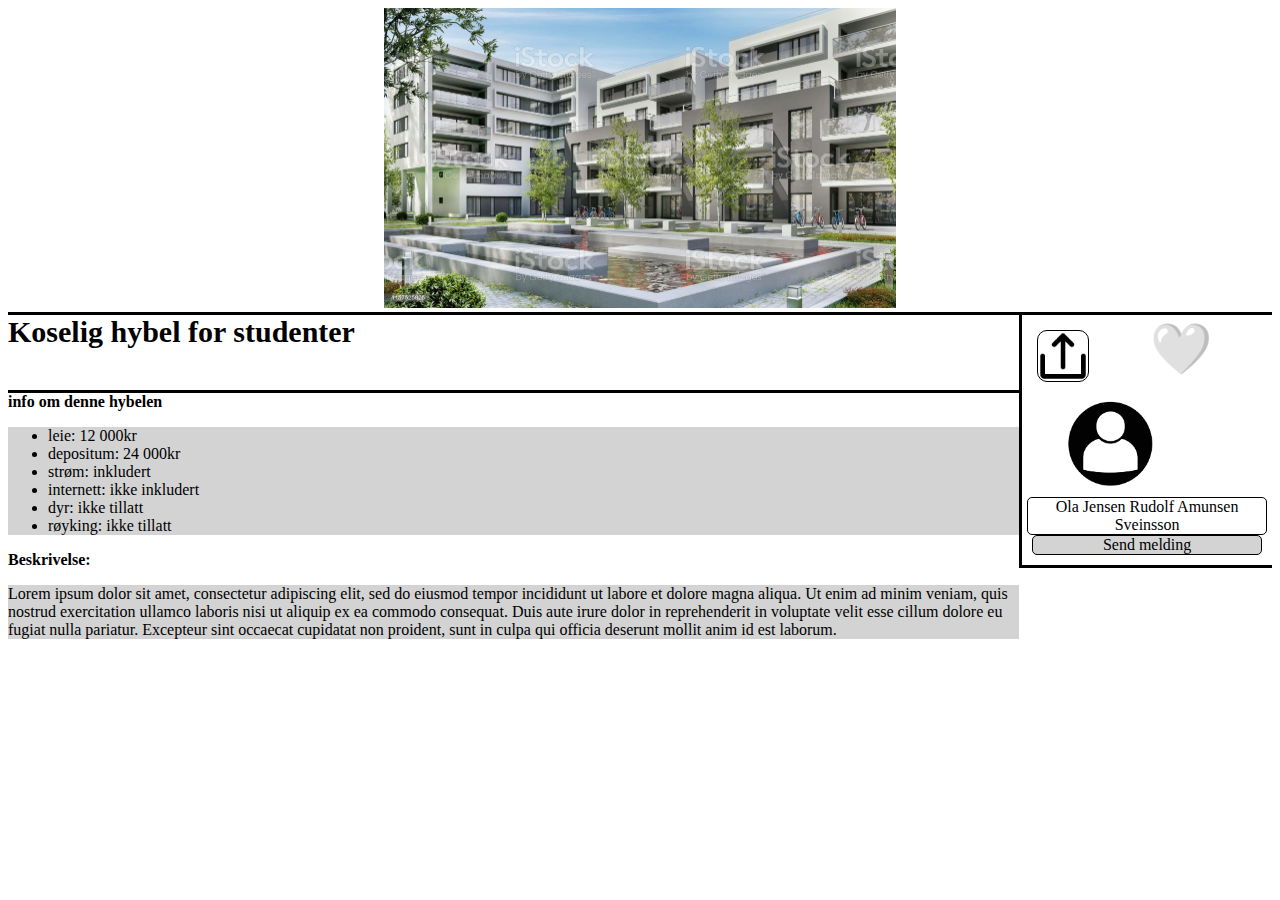
<file: project/htdocs/annonseMockUp.html>
<!DOCTYPE html>
<html>
  <head>
    <title>Page Title</title>
    <link rel="stylesheet" href="styles.css" />
  </head>
  <body>
    <div id="annonseContainer">
      <div id="bildeContainer" class="containerItem">
        <img src=images/example.jpg height="300px">
      </div>
      <div id="tittelContainer" class="containerItem">
        <div id="tittel"><b>Koselig hybel for studenter</b></b></div>
      </div>
      <div id="delContainer" class="containerItem">
          <div><img id="shareIcon" class="clickable" src=images/share.png height="50px"></div>
          <div id="heartIcon" class="clickable" onclick="clickFavorite()">🤍</div>
      </div>
      <div class="infoContainer containerItem">
        <div>
          <b>info om denne hybelen</b><br />
          <ul id="infoListe">
            <li>leie: 12 000kr</li>
            <li>depositum: 24 000kr</li>
            <li>strøm: inkludert</li>
            <li>internett: ikke inkludert</li>
            <li>dyr: ikke tillatt</li>
            <li>røyking: ikke tillatt</li>
          </ul>
        </div>
      </div>
      <div id="brukerContainer" class="containerItem">
        <div id="brukerInfo">
          <img id="brukerIcon" class="clickable" src=images/userIcon.jpg height="100px">
          <div id="brukerNavn" class="clickable">Ola Jensen Rudolf Amunsen Sveinsson</div>
        </div>
        <div id="sendMeldingKnappWrapper">
          <div id="sendMeldingKnapp" class="clickable">
            Send melding
          </div>
        </div>
      </div>
      <div id="beskrivelseContainer" class="containerItem">
        <div id="beskrivelse">
          <b>Beskrivelse: </b><br/>
          <p id="beskrivelseText">
            Lorem ipsum dolor sit amet, consectetur adipiscing elit, sed do
            eiusmod tempor incididunt ut labore et dolore magna aliqua. Ut enim
            ad minim veniam, quis nostrud exercitation ullamco laboris nisi ut
            aliquip ex ea commodo consequat. Duis aute irure dolor in
            reprehenderit in voluptate velit esse cillum dolore eu fugiat nulla
            pariatur. Excepteur sint occaecat cupidatat non proident, sunt in
            culpa qui officia deserunt mollit anim id est laborum.
          </p>
        </div>
      </div>
    </div>
  <script>
    function clickFavorite(){
      const filledHeart = "❤️️"
      const emptyHeart = "🤍"
      const heartElement = document.getElementById("heartIcon");
      if(heartElement.innerHTML == emptyHeart){
        heartElement.innerHTML = filledHeart
      }
      else{
        heartElement.innerHTML = emptyHeart
      }
    }
  </script>

    <?php
        ini_set('display_errors', 1);
        ini_set('display_startup_errors', 1);
        error_reporting(E_ALL);
        ?>
  </body>
</html>
</file>
<file: project/htdocs/styles.css>
#annonseContainer {
  display: grid;
  grid-template-columns: 1fr 1fr 1fr 1fr 1fr;
  grid-template-rows: repeat(auto, 5);
}

#bildeContainer {
  grid-column: 1 / span 5;
  position: relative;
  text-align: center;
  border-bottom: solid 3px black;
}

#tittelContainer {
  grid-column: 1 / span 4;
  font-size: 30px;
  border-bottom: solid 3px black;
}

#delContainer {
  display: grid;
  grid-template-columns: auto auto;
  border-left: solid 3px black;
}

#shareIcon {
  border: solid 1px black;
  border-radius: 10px;
  margin-top: 15px;
  margin-left: 15px;
}

#heartIcon {
  font-size: 50px;
  padding-bottom: 15px;
  margin-top: 5px;
}

#brukerInfo {
  border-left: solid 3px black;
}

#brukerIcon {
  margin-left: 38px;
}

#brukerNavn {
  border: solid 1px black;
  text-align: center;
  margin-left: 5px;
  margin-right: 5px;
  border-radius: 5px;
}

#sendMeldingKnappWrapper {
  border-left: solid 3px black;
  border-bottom: solid 3px black;
}
#sendMeldingKnapp {
  border: solid 1px black;
  text-align: center;
  margin-left: 10px;
  margin-right: 10px;
  margin-bottom: 10px;
  background-color: lightgrey;
  border-radius: 5px;
}

.infoContainer {
  grid-column: span 4;
}

#infoListe {
  background-color: lightgrey;
}

#brukerContainer {
  grid-row: span 2;
  height: auto;
}

#beskrivelseContainer {
  grid-column: 1 / span 4;
}

#beskrivelseText {
  background-color: lightgrey;
}

#spacer {
  border: none;
}

.clickable:hover {
  cursor: pointer;
}
</file>
